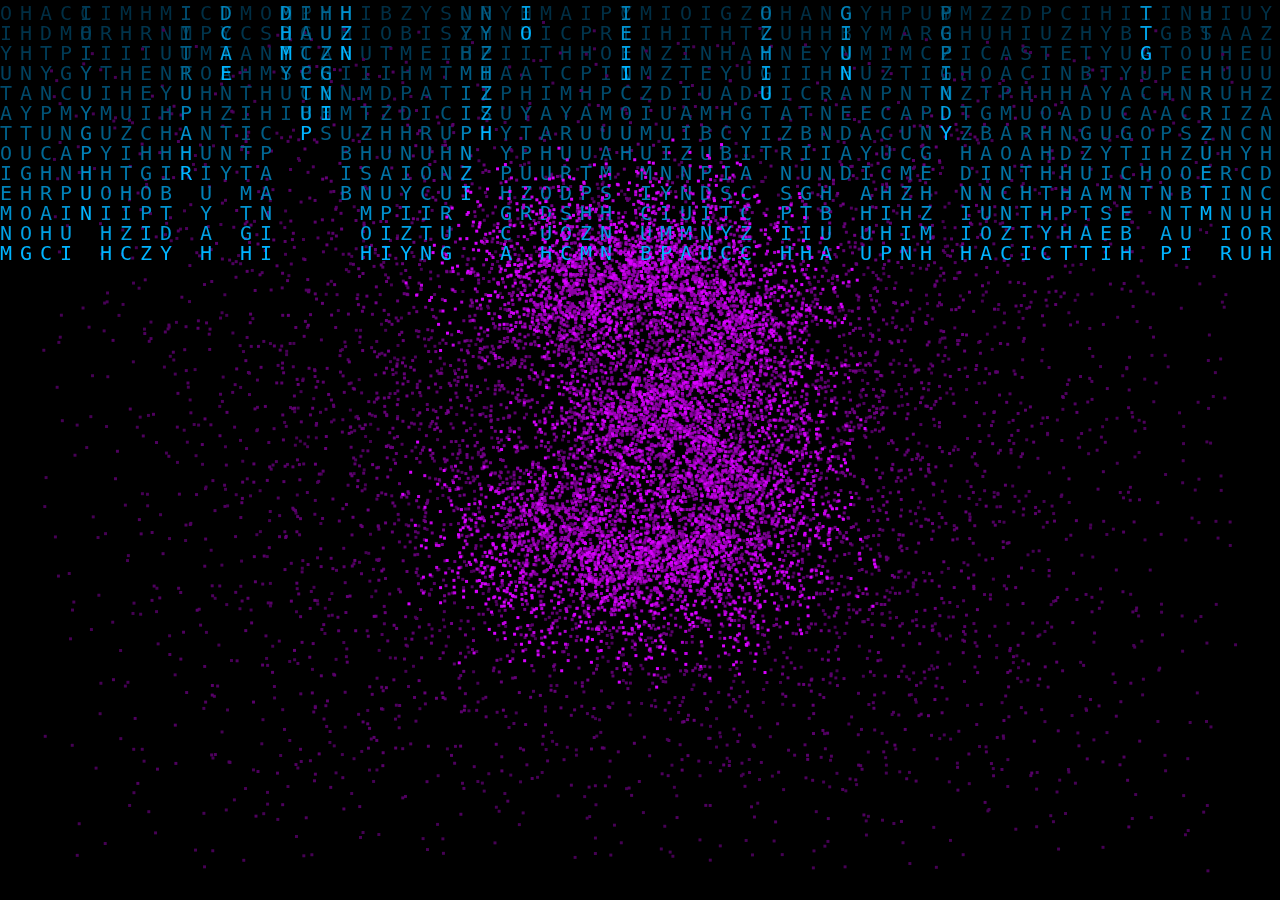
<file: index.html>
<!DOCTYPE html>
<html lang="vi">
<head>
  <meta charset="UTF-8" />
  <title>Happy Birthday Wonjami 🌷</title>
  <link rel="icon" href="icon.png" type="image/png">
  <link rel="stylesheet" href="./style/style.css">
</head>
<body>
  <canvas id="matrixCanvas"></canvas>
  <script src="./style/script.js"></script>
</script>
</body>
</html>
</file>
<file: style/style.css>
html, body {
  margin: 0; padding: 0;
  background: black;
  overflow: hidden;
  height: 100vh;
}
canvas {
  display: block;
  background: black;
}
</file>
